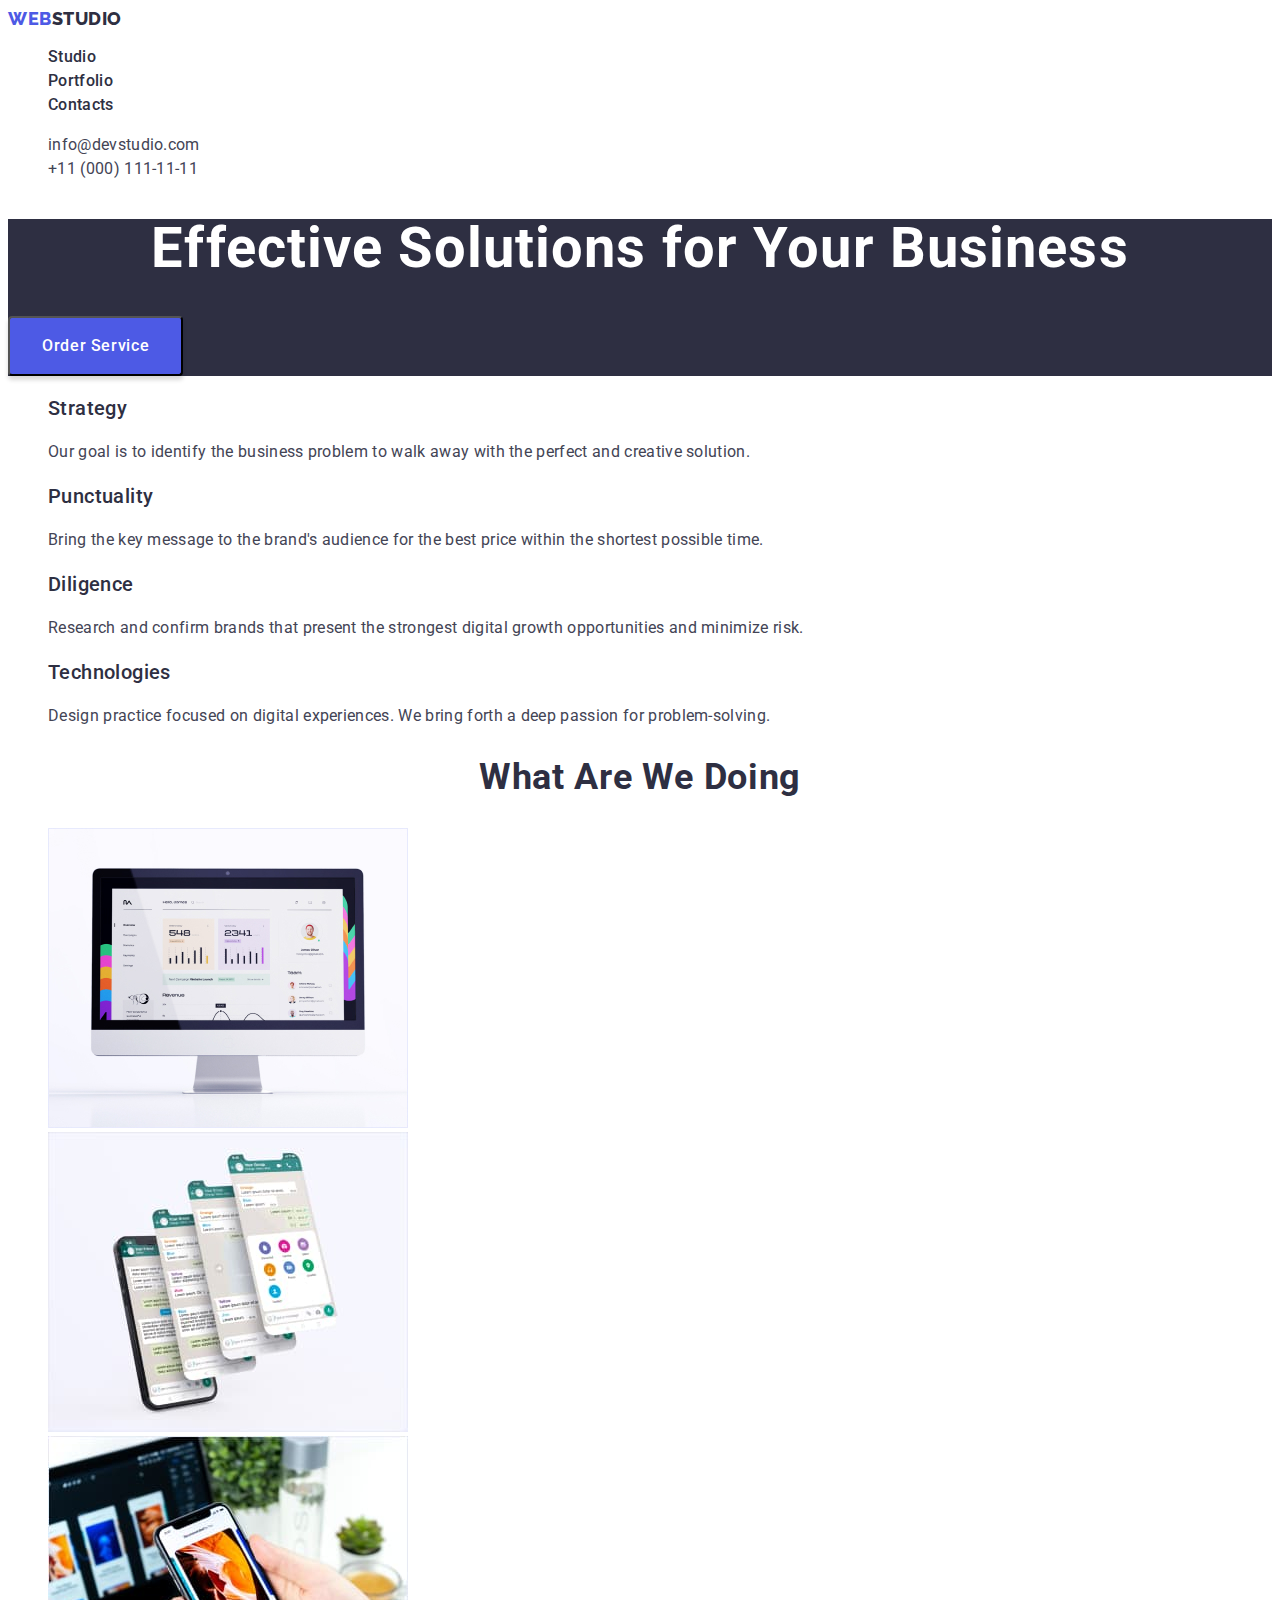
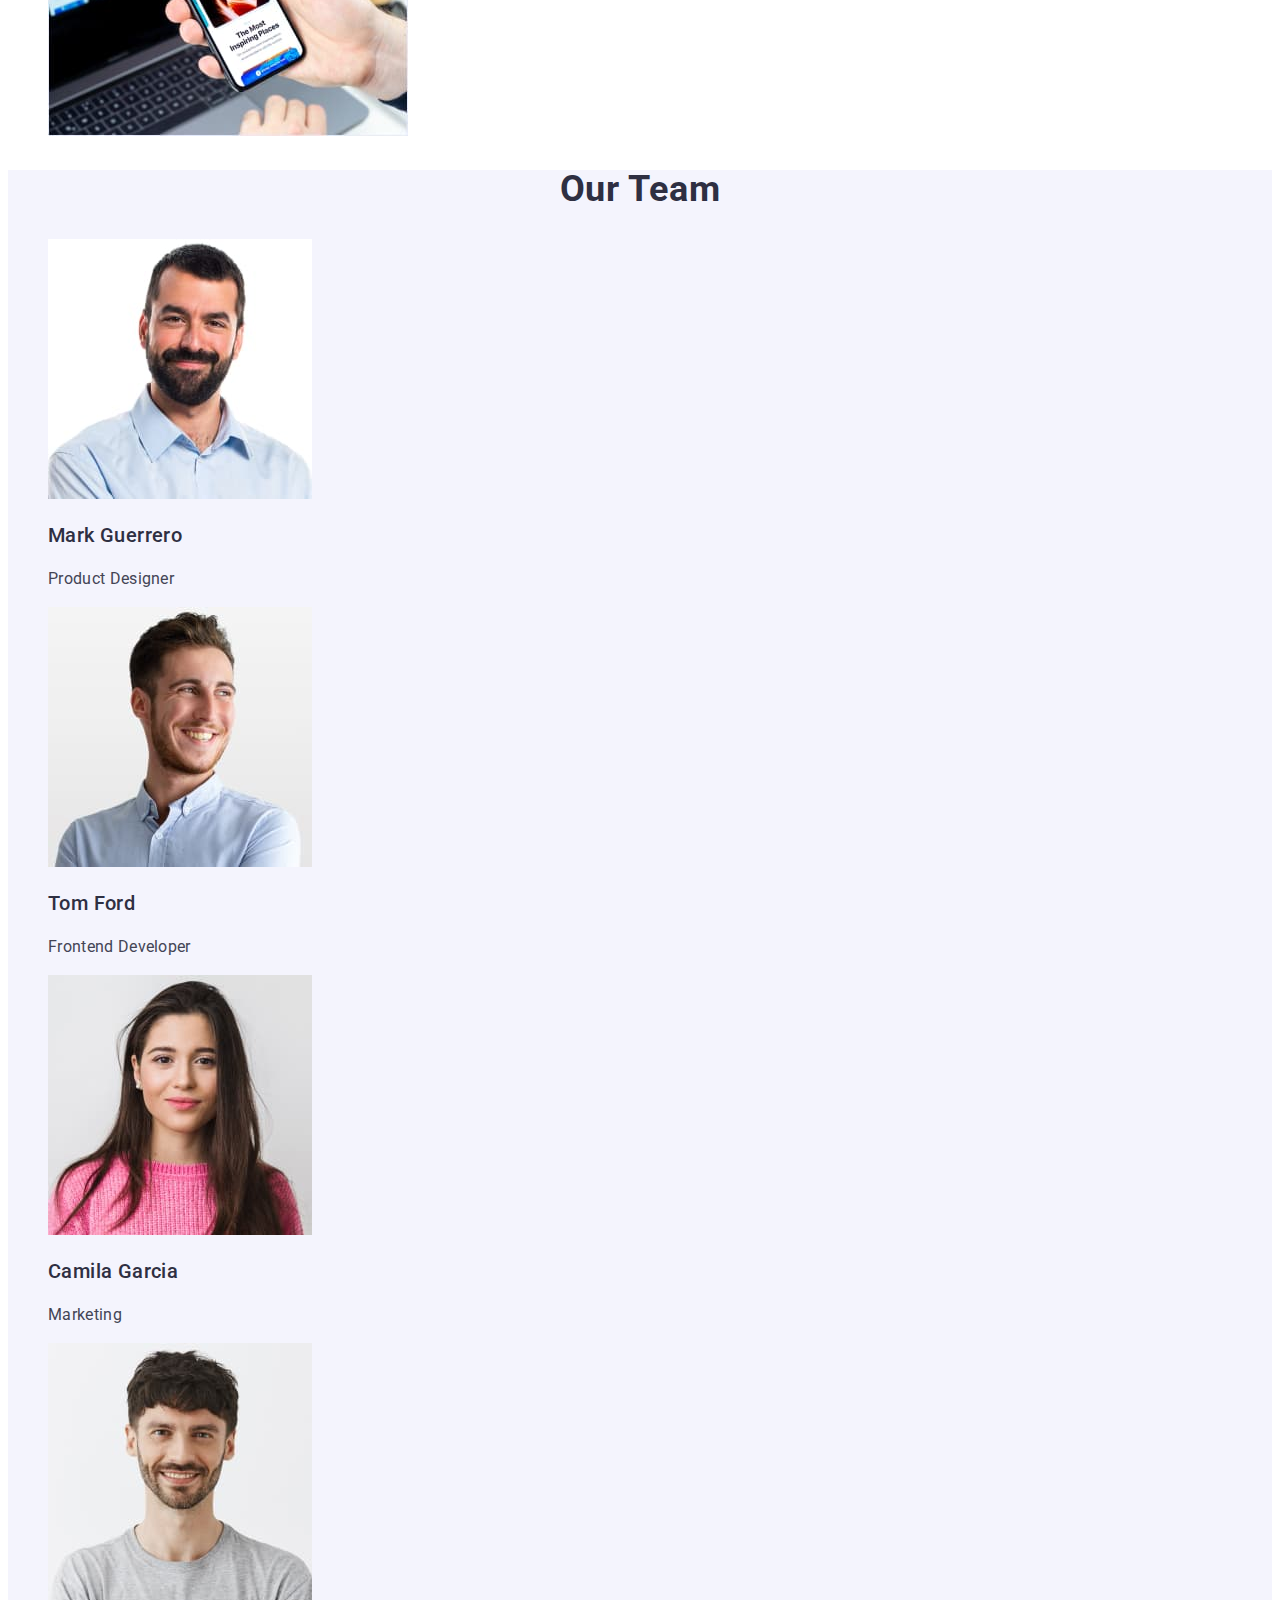
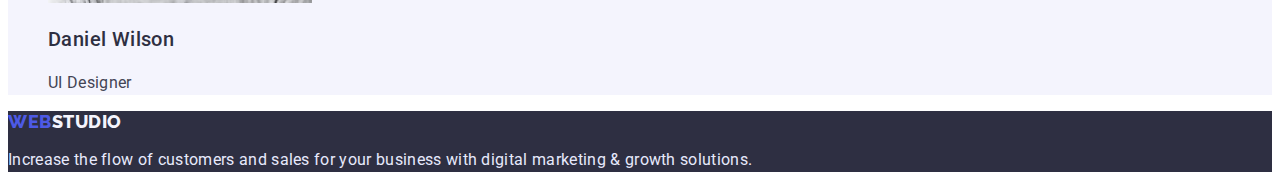
<file: index.html>
<!DOCTYPE html>
<html lang="en">
	<head>
		<meta charset="UTF-8" />
		<meta http-equiv="X-UA-Compatible" content="IE=edge" />
		<meta name="viewport" content="width=device-width, initial-scale=1.0" />
		<title>WebStudio</title>
		<link rel="preconnect" href="https://fonts.googleapis.com" />
		<link rel="preconnect" href="https://fonts.gstatic.com" crossorigin />
		<link
			href="https://fonts.googleapis.com/css2?family=Raleway:wght@800&family=Roboto:wght@400;500;700&display=swap"
			rel="stylesheet"
		/>
		<link rel="stylesheet" href="./css/styles.css" />
	</head>
	<body>
		<!-- Header -->
		<header class="header">
			<nav class="navigation">
				<a class="logo-web link" href="./index.html"><span class="logo-studio">Web</span>Studio</a>

				<ul class="menu list">
					<li class="menu-item"><a class="menu-link link" href="">Studio</a></li>
					<li class="menu-item"><a class="menu-link link" href="portfolio.html">Portfolio</a></li>
					<li class="menu-item"><a class="menu-link link" href="">Contacts</a></li>
				</ul>
			</nav>
			<address class="header-address">
				<ul class="list">
					<li><a class="header-email link" href="mailto:info@devstudio.com">info@devstudio.com</a></li>
					<li><a class="header-tel link" href="tel:+110001111111">+11 (000) 111-11-11</a></li>
				</ul>
			</address>
		</header>
		<!-- /Header -->

		<main>
			<!-- Effective Solutions -->
			<section class="hero">
				<h1 class="hero-title">Effective Solutions for Your Business</h1>
				<button class="modal-btn" type="button">Order Service</button>
			</section>
			<!-- /Effective Solutions -->

			<!-- Our advantages -->
			<section class="advantages">
				<h2 class="advantages-main-title">Our advantages</h2>
				<ul class="list">
					<li>
						<h3 class="advantages-titles">Strategy</h3>
						<p class="advantages-title-descr">
							Our goal is to identify the business problem to walk away with the perfect and creative solution.
						</p>
					</li>

					<li>
						<h3 class="advantages-titles">Punctuality</h3>
						<p class="advantages-title-descr">
							Bring the key message to the brand's audience for the best price within the shortest possible time.
						</p>
					</li>

					<li>
						<h3 class="advantages-titles">Diligence</h3>
						<p class="advantages-title-descr">
							Research and confirm brands that present the strongest digital growth opportunities and minimize risk.
						</p>
					</li>

					<li>
						<h3 class="advantages-titles">Technologies</h3>
						<p class="advantages-title-descr">
							Design practice focused on digital experiences. We bring forth a deep passion for problem-solving.
						</p>
					</li>
				</ul>
			</section>
			<!-- /Our advantages -->

			<!-- What are we doing -->
			<section>
				<h2 class="doing-title">What are we doing</h2>

				<ul class="list">
					<li><img src="./images/index-doing/img1.jpg" alt="PC" width="360" /></li>

					<li><img src="./images/index-doing/img2.jpg" alt="Phote" width="360" /></li>

					<li>
						<img src="./images/index-doing/img3.jpg" alt="Phone in hand" width="360" />
					</li>
				</ul>
			</section>
			<!-- /What are we doing -->

			<!-- Our Team -->
			<section class="team">
				<h2 class="team-main-title">Our Team</h2>
				<ul class="list">
					<li>
						<img src="./images/index-team/mark_guerrero.jpg" alt="Mark Guerrero" width="264" />
						<h3 class="team-title">Mark Guerrero</h3>
						<p class="team-title-descr">Product Designer</p>
					</li>
					<li>
						<img src="./images/index-team/tom_ford.jpg" alt="Tom Ford" width="264" />
						<h3 class="team-title">Tom Ford</h3>
						<p class="team-title-descr">Frontend Developer</p>
					</li>
					<li>
						<img src="./images/index-team/camila_garcia.jpg" alt="Camila Garcia" width="264" />
						<h3 class="team-title">Camila Garcia</h3>
						<p class="team-title-descr">Marketing</p>
					</li>
					<li>
						<img src="./images/index-team/daniel_wilson.jpg" alt="Daniel Wilson" width="264" />
						<h3 class="team-title">Daniel Wilson</h3>
						<p class="team-title-descr">UI Designer</p>
					</li>
				</ul>
			</section>
			<!-- /Our Team -->
		</main>

		<!-- Footer -->
		<footer class="footer-color">
			<a class="logo-web-footer link" href="./index.html"><span class="logo-studio">Web</span>Studio</a>

			<p class="footer-text">
				Increase the flow of customers and sales for your business with digital marketing & growth solutions.
			</p>
		</footer>
		<!-- Footer -->
	</body>
</html>
</file>
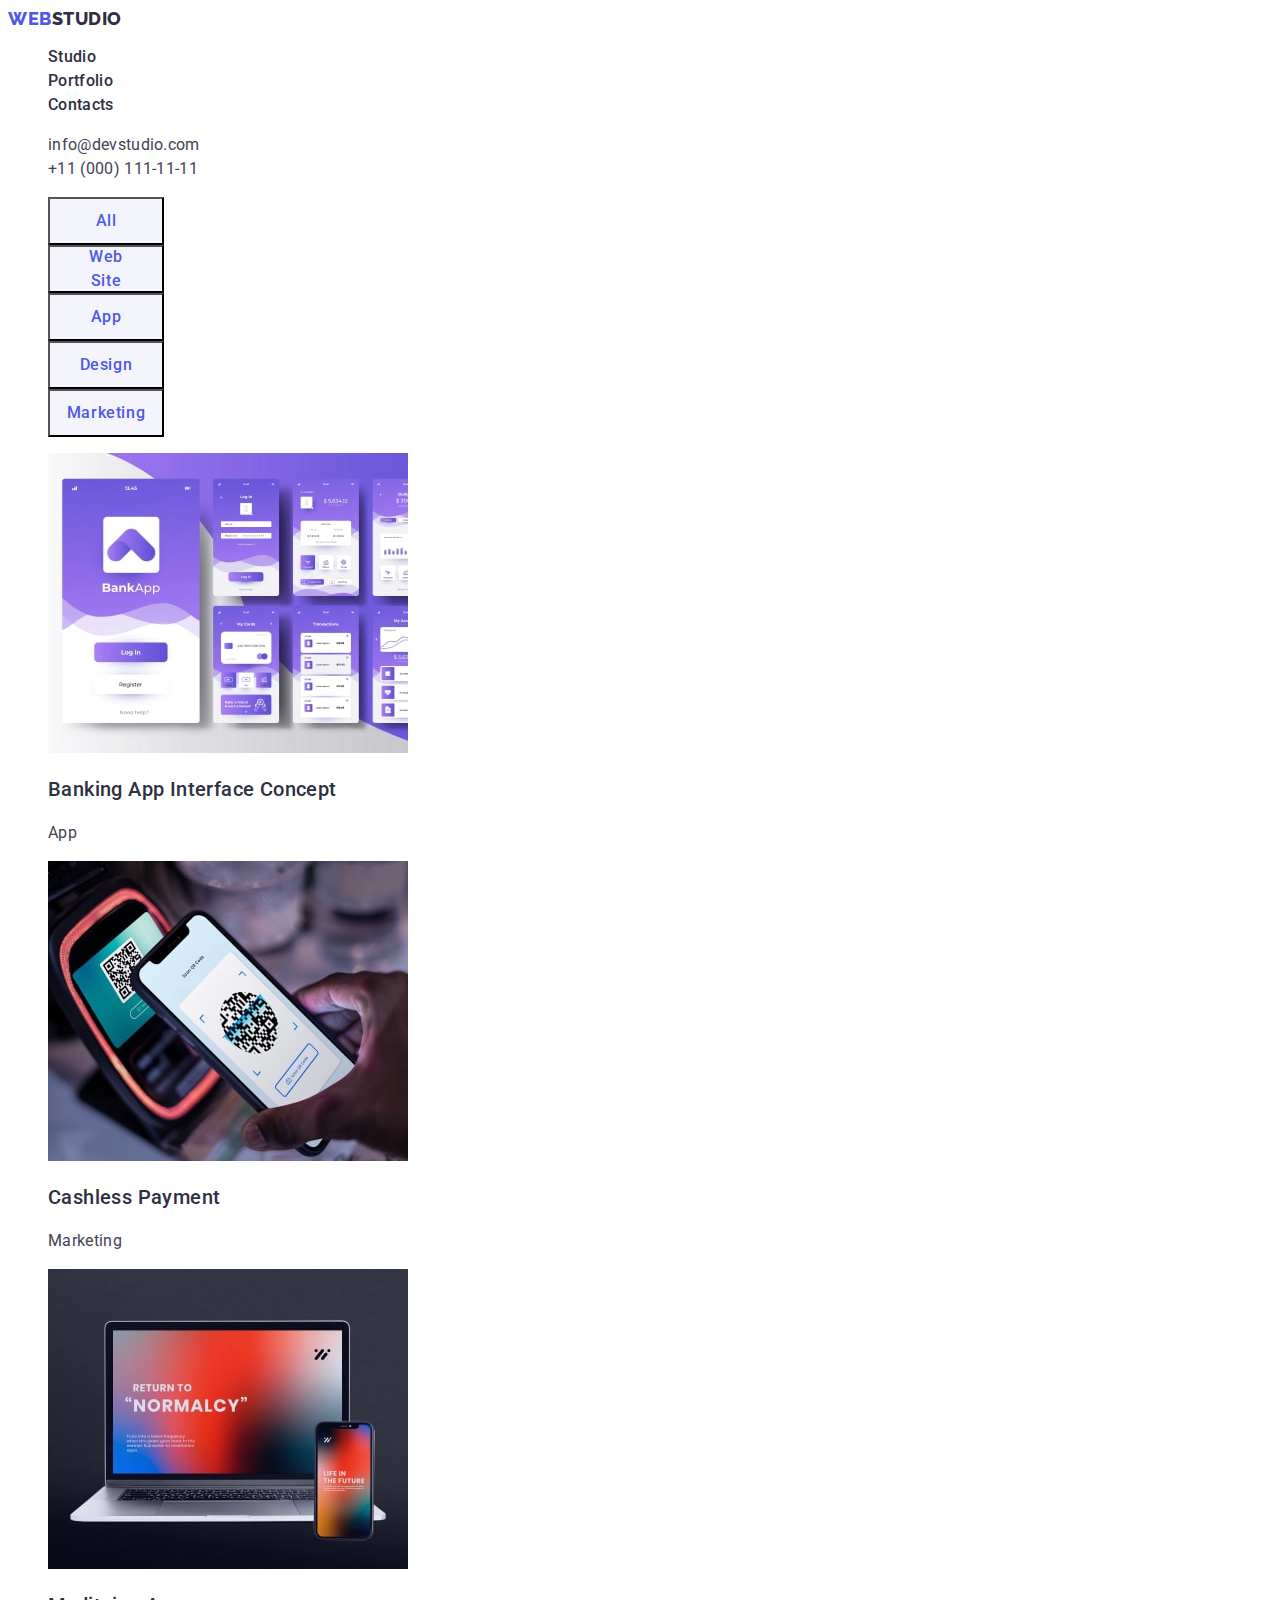
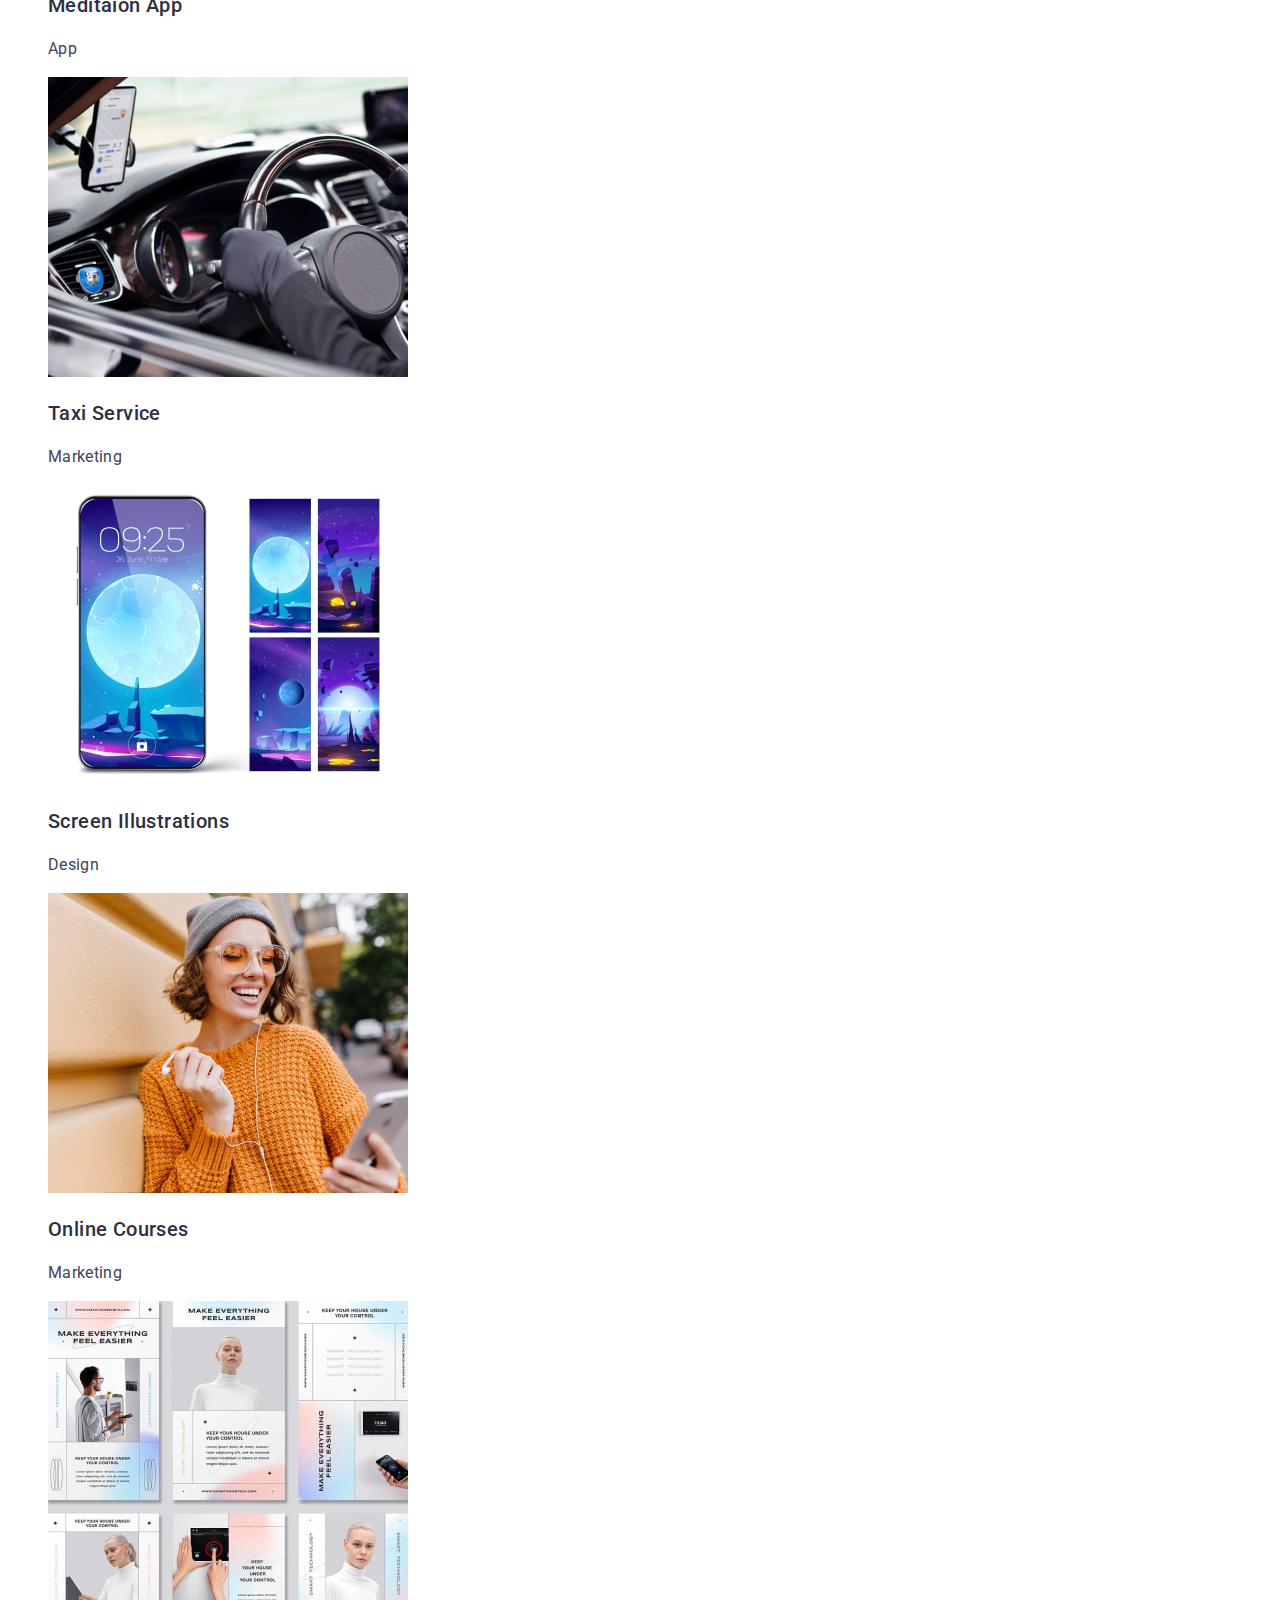
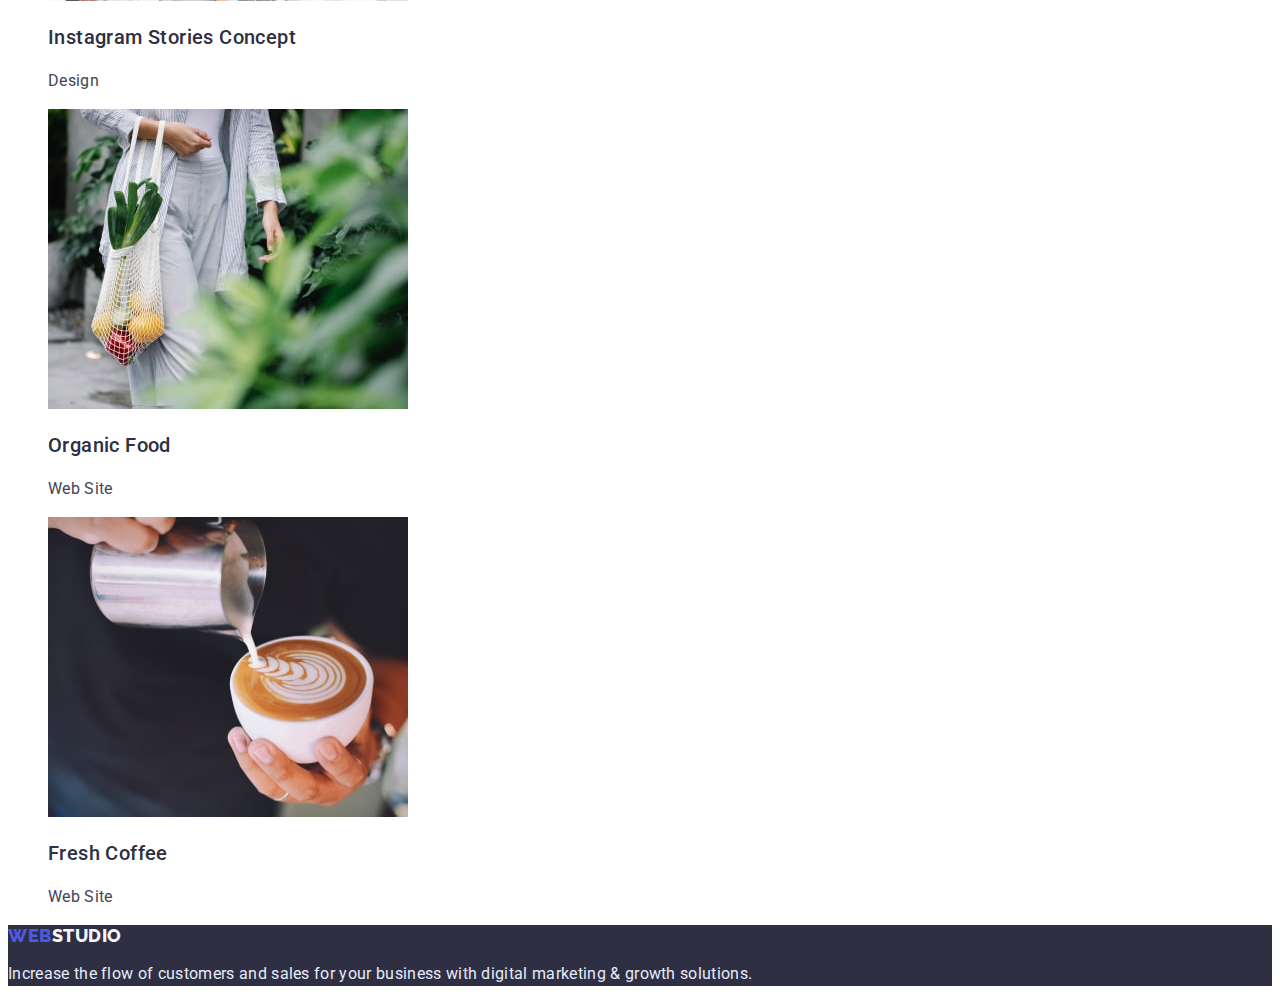
<file: portfolio.html>
<!DOCTYPE html>
<html lang="en">
	<head>
		<meta charset="UTF-8" />
		<meta http-equiv="X-UA-Compatible" content="IE=edge" />
		<meta name="viewport" content="width=device-width, initial-scale=1.0" />
		<title>Portfolio</title>
		<link rel="preconnect" href="https://fonts.googleapis.com" />
		<link rel="preconnect" href="https://fonts.gstatic.com" crossorigin />
		<link
			href="https://fonts.googleapis.com/css2?family=Raleway:wght@800&family=Roboto:wght@400;500;700&display=swap"
			rel="stylesheet"
		/>
		<link rel="stylesheet" href="./css/styles.css" />
	</head>
	<body>
		<!-- Header -->
		<header class="header">
			<nav class="navigation">
				<a class="logo-web link" href="./index.html"><span class="logo-studio">Web</span>Studio</a>

				<ul class="menu list">
					<li class="menu-item"><a class="menu-link link" href="">Studio</a></li>
					<li class="menu-item"><a class="menu-link link" href="portfolio.html">Portfolio</a></li>
					<li class="menu-item"><a class="menu-link link" href="">Contacts</a></li>
				</ul>
			</nav>
			<address class="header-address">
				<ul class="list">
					<li><a class="header-email link" href="mailto:info@devstudio.com">info@devstudio.com</a></li>
					<li><a class="header-tel link" href="tel:+110001111111">+11 (000) 111-11-11</a></li>
				</ul>
			</address>
		</header>
		<!-- /Header -->

		<main>
			<!-- Filters section -->
			<section>
				<h1 class="filter">Filter</h1>
				<ul class="list">
					<li><button class="portfolio-btn portfolio-btn-font" type="button">All</button></li>
					<li><button class="portfolio-btn portfolio-btn-font" type="button">Web Site</button></li>
					<li><button class="portfolio-btn portfolio-btn-font" type="button">App</button></li>
					<li><button class="portfolio-btn portfolio-btn-font" type="button">Design</button></li>
					<li><button class="portfolio-btn portfolio-btn-font" type="button">Marketing</button></li>
				</ul>

				<ul class="list">
					<li>
						<img src="./images/portfolio-cash/bankink-min.jpg" alt="Banking application" width="360" />
						<h3 class="secondary-header">Banking App Interface Concept</h3>
						<p class="explanation">App</p>
					</li>
					<li>
						<img src="./images/portfolio-cash/marketing-min.jpg" alt="Marketing" width="360" />
						<h3 class="secondary-header">Cashless Payment</h3>
						<p class="explanation">Marketing</p>
					</li>
					<li>
						<img src="./images/portfolio-cash/meditation-min.jpg" alt="Meditation application" width="360" />
						<h3 class="secondary-header">Meditaion App</h3>
						<p class="explanation">App</p>
					</li>

					<li>
						<img src="./images/portfolio-service/taxi-min.jpg" alt="Taxi Service" width="360" />
						<h3 class="secondary-header">Taxi Service</h3>
						<p class="explanation">Marketing</p>
					</li>
					<li>
						<img src="./images/portfolio-service/screen-min.jpg" alt="Screen Illustrations" width="360" />
						<h3 class="secondary-header">Screen Illustrations</h3>
						<p class="explanation">Design</p>
					</li>
					<li>
						<img src="./images/portfolio-service/cources-min.jpg" alt="Online Courses" width="360" />
						<h3 class="secondary-header">Online Courses</h3>
						<p class="explanation">Marketing</p>
					</li>

					<li>
						<img src="./images/portfolio-concept/concept-min.jpg" alt="Instagram Stories Concept" width="360" />
						<h3 class="secondary-header">Instagram Stories Concept</h3>
						<p class="explanation">Design</p>
					</li>
					<li>
						<img src="./images/portfolio-concept/food-min.jpg" alt="Organic Food" width="360" />
						<h3 class="secondary-header">Organic Food</h3>
						<p class="explanation">Web Site</p>
					</li>
					<li>
						<img src="./images/portfolio-concept/coffee-min.jpg" alt="Fresh Coffee" width="360" />
						<h3 class="secondary-header">Fresh Coffee</h3>
						<p class="explanation">Web Site</p>
					</li>
				</ul>
			</section>
			<!-- /Concept -->
		</main>
		<!-- Footer -->
		<footer class="footer-color">
			<a class="logo-web-footer link" href="./index.html"><span class="logo-studio">Web</span>Studio</a>

			<p class="footer-text">
				Increase the flow of customers and sales for your business with digital marketing & growth solutions.
			</p>
		</footer>
		<!-- Footer -->
	</body>
</html>
</file>
<file: css/styles.css>
:root {
    --accent-color: #404BBF;
    --btn-bg-color: #F4F4FD;
    --btn-font-color: #4D5AE5;
    --btn-accent-bg-color: #404BBF;
    --btn-accent-font-color: #FFFFFF;
    --logo-studio-color: #4D5AE5;
    --logo-web-color: #2E2F42;
    --logo-web-footer-color: #F4F4FD;
    --menu-link-color: #2E2F42;
    --header-links-color: #434455;
    --hero-title-color: #FFFFFF;
    --hero-color: #2E2F42;
    --modal-btn-color: #FFFFFF;
    --footer-color: #2E2F42;
    --footer-font-color: #E7E9FC;
    --doing-team-font-color: #2E2F42;
    --team-back-color: #F4F4FD;
    --team-advan-title-color: #2E2F42;
    --team-advan-descr-color: #434455;
}

.list {
    list-style: none;
}

.link {
    text-decoration: none;
}

body {
    font-family: 'Roboto', sans-serif;
    background: #FFFFFF;
    color: #2E2F42;
}

/* ===== Header for index and portfolio section ============= */
.logo-studio,
.logo-web,
.logo-web-footer {
    font-family: 'Raleway',
        sans-serif;
    font-weight: 800;
    font-size: 18px;
    line-height: 1.17;
    display: flex;
    align-items: center;
    letter-spacing: 0.03em;
    text-transform: uppercase;
}

.logo-studio {
    color: var(--logo-studio-color);
}

.logo-web {
    color: var(--logo-web-color);
}

.logo-web-footer {
    color: var(--logo-web-footer-color);
}

.menu-link {
    font-weight: 500;
    font-size: 16px;
    line-height: 1.5;
    letter-spacing: 0.02em;
    color: var(--menu-link-color);
}

.menu-link:hover,
.menu-link:focus {
    color: var(--accent-color);
}

.header-email,
.header-tel {
    font-style: normal;
    font-weight: 400;
    font-size: 16px;
    line-height: 1.5;
    letter-spacing: 0.02em;
    color: var(--header-links-color);
}

.header-email:hover,
.header-email:focus,
.header-tel:hover,
.header-tel:focus {
    color: var(--accent-color);
}


/* ============= /Header section ============= */

/* ============= Hero section ============= */
.hero {
    background: var(--hero-color);
}

.hero-title {
    font-size: 56px;
    line-height: 1.07;
    text-align: center;
    letter-spacing: 0.02em;
    color: var(--hero-title-color);
}

.modal-btn {
    font-weight: 500;
    font-size: 16px;
    line-height: 1.5;
    display: flex;
    align-items: center;
    letter-spacing: 0.04em;
    color: var(--modal-btn-color);
}

.modal-btn {
    display: flex;
    flex-direction: row;
    align-items: flex-start;
    padding: 16px 32px;
    gap: 10px;
    background: #4D5AE5;
    box-shadow: 0px 4px 4px rgba(0, 0, 0, 0.15);
    border-radius: 4px;
}

.modal-btn:hover,
.modal-btn:focus {
    background: var(--accent-color);
}

button {
    font-family: inherit;
    cursor: pointer;
}

/* ============= /Hero section ============= */


/* ============= Advantage section ============= */
.advantages-main-title {
    display: none
}

.advantages-titles {
    font-weight: 500;
    font-size: 20px;
    line-height: 1.2;
    letter-spacing: 0.02em;
    color: var(--team-advan-title-color);
}

.advantages-title-descr {
    font-weight: 400;
    font-size: 16px;
    line-height: 1.5;
    letter-spacing: 0.02em;
    color: var(--team-advan-descr-color);
}

/* ============= /Advantage section ============= */

/* ============= Doing section ============= */
.doing-title {
    font-weight: 700;
    font-size: 36px;
    line-height: 1.11;
    text-align: center;
    letter-spacing: 0.02em;
    text-transform: capitalize;
    color: var(--doing-team-font-color);
}

/* ============= Team section ============= */

.team {
    background: var(--team-back-color);
}

.team-main-title {
    font-weight: 700;
    font-size: 36px;
    line-height: 1.11;
    text-align: center;
    letter-spacing: 0.02em;
    text-transform: capitalize;
    color: var(--doing-team-font-color);
}

.team-title {
    font-weight: 500;
    font-size: 20px;
    line-height: 1.2;
    letter-spacing: 0.02em;
    color: var(--team-advan-title-color);
}

.team-title-descr {
    font-weight: 400;
    font-size: 16px;
    line-height: 1.5;
    letter-spacing: 0.02em;
    color: var(--team-advan-descr-color);
}

/* ============= /Team section ============= */

/* ============= Footer ============= */

.footer-text {
    font-style: normal;
    font-weight: 400;
    font-size: 16px;
    line-height: 1.5;
    letter-spacing: 0.02em;
    color: var(--footer-font-color);
}

.footer-color {
    background: var(--footer-color);
}

/* ============= /Footer ============= */


/* ==============  PORTFOLIO ======== */

/* ============= Filter section ============= */

.filter {
    display: none;
}

.portfolio-btn {
    display: flex;
    flex-direction: row;
    justify-content: center;
    align-items: center;
    padding: 12px 24px;
    width: 116px;
    height: 48px;
    background: var(--btn-bg-color);
}

.portfolio-btn-font {
    font-weight: 500;
    font-size: 16px;
    line-height: 1.5;
    display: flex;
    align-items: center;
    text-align: center;
    letter-spacing: 0.04em;
    color: var(--btn-font-color);
}

.portfolio-btn:hover,
.portfolio-btn:focus {
    background: var(--btn-accent-bg-color);
    color: var(--btn-accent-font-color);
}


/* ============= /Filter section ============= */

/* ============= Portfolio section ============= */
.secondary-header {
    font-weight: 500;
    font-size: 20px;
    line-height: 1.2;
    letter-spacing: 0.02em;
    color: var(--team-advan-title-color);
}

.explanation {
    font-weight: 400;
    font-size: 16px;
    line-height: 24px;
    letter-spacing: 0.02em;
    color: var(--team-advan-descr-color);
}
</file>
